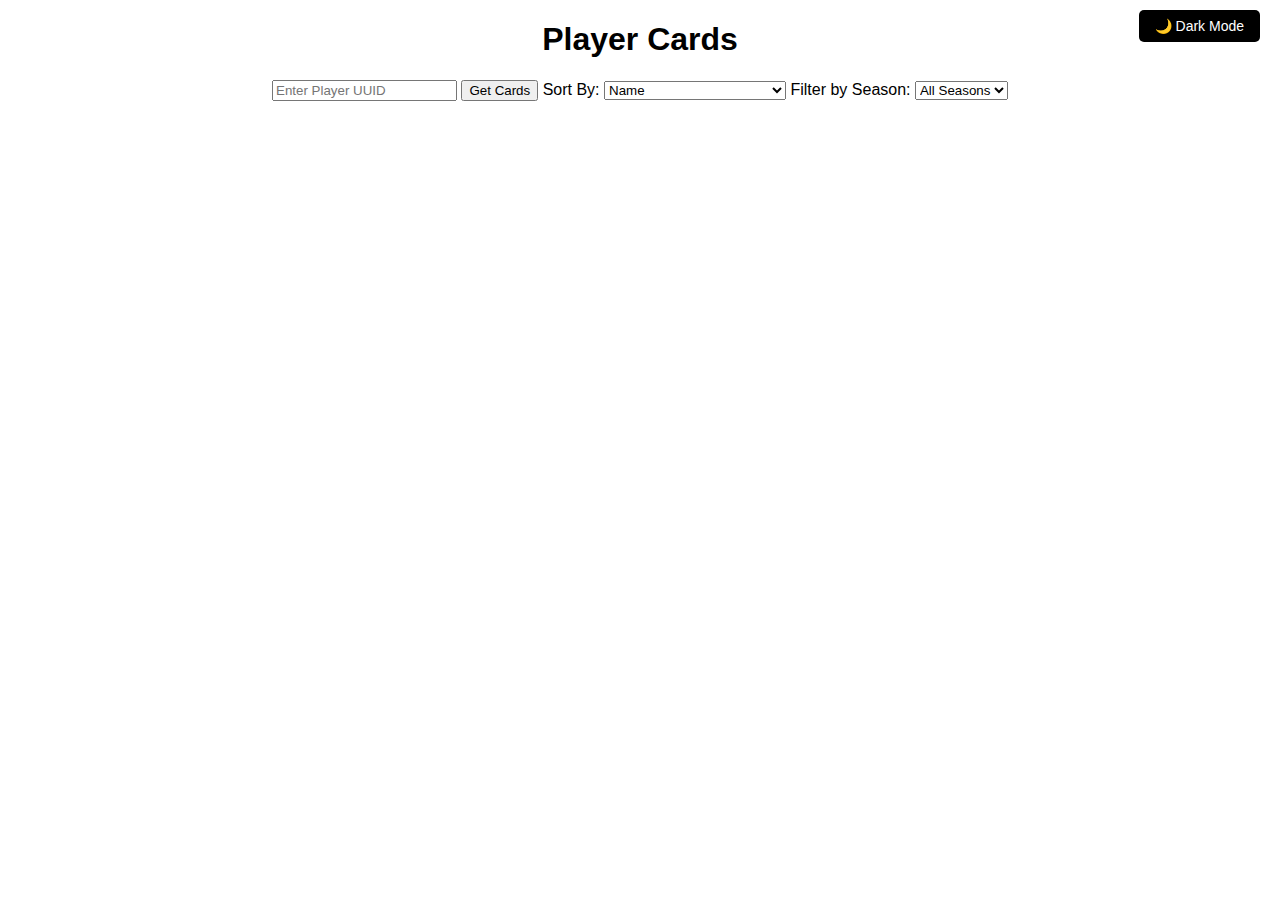
<file: index.html>
<!DOCTYPE html>
<html lang="en">
<head>
    <meta charset="UTF-8">
    <meta name="viewport" content="width=device-width, initial-scale=1.0">
    <title>Player Cards</title>
    <link rel="stylesheet" href="style.css">
</head>
<body>

    <!-- Toggle Button for Dark Mode -->
    <div class="toggle-container">
        <button class="toggle-btn" onclick="toggleDarkMode()">🌙 Dark Mode</button>
    </div>

    <h1>Player Cards</h1>

    <!-- Input for Player UUID -->
    <input type="text" id="player_uuid" placeholder="Enter Player UUID">
    <button onclick="fetchPlayerCards()">Get Cards</button>

    <!-- Sorting Dropdown -->
    <label for="sort_option">Sort By:</label>
    <select id="sort_option" onchange="fetchPlayerCards()">
        <option value="name">Name</option>
        <option value="power">Power</option>
        <option value="rarity">Rarity</option>
        <option value="ability">Ability</option>
        <option value="collection_number">Collection Number</option>
        <option value="deck">Deck Status (In Deck First)</option>
    </select>

    <!-- Season Filter Dropdown -->
    <label for="season_filter">Filter by Season:</label>
    <select id="season_filter" onchange="fetchPlayerCards()">
        <option value="all">All Seasons</option>
    </select>

    <!-- Card Display Area -->
    <div id="player_cards" class="card-container"></div>

    <script src="script.js"></script>
</body>
</html>
</file>
<file: style.css>
/* Default Light Mode */
body {
    font-family: Arial, sans-serif;
    text-align: center;
    background-color: #ffffff;
    color: #000000;
    transition: background-color 0.3s, color 0.3s;
}

.container {
    width: 80%;
    margin: auto;
}

.card-container {
    display: flex;
    flex-wrap: wrap;
    justify-content: center;
    margin-top: 20px;
}

.card {
    display: flex;
    align-items: center;
    border: 1px solid #000;
    border-radius: 8px;
    padding: 10px;
    margin: 10px;
    width: 400px;
    background-color: #f8f8f8;
    text-align: left;
    transition: background-color 0.3s, color 0.3s;
    position: relative;
}

.card-image-container {
    position: relative;
    width: 100px;
    height: 140px;
    overflow: hidden;
}

.card-image-container img {
    width: 100%;
    height: 100%;
    object-fit: cover;
    border-radius: 5px;
    position: absolute;
    pointer-events: none; /* Prevent right-click and interactions */
}

/* 🔹 Watermark Overlay */
.watermark {
    position: absolute;
    top: 0;
    left: 0;
    width: 100px;
    height: 140px;
    background-image: url('http://170.187.148.48:5000/static/images/BB%20Transparent.png');
    background-size: contain;
    background-repeat: no-repeat;
    opacity: 0.3;
    z-index: 2;
    pointer-events: none;
}

.card-info {
    flex: 1;
    padding-left: 15px;
}

.error-message {
    color: red;
}

/* 🔹 Dark Mode Styling */
body.dark-mode {
    background-color: #121212;
    color: #ffffff;
}

.card.dark-mode {
    background-color: #1e1e1e;
    border-color: #ffffff;
    color: #ffffff;
}

.toggle-container {
    position: absolute;
    top: 10px;
    right: 20px;
}

.toggle-btn {
    padding: 8px 16px;
    cursor: pointer;
    border: none;
    background-color: #000;
    color: #fff;
    border-radius: 5px;
    font-size: 14px;
}

.toggle-btn:hover {
    background-color: #444;
}

.dark-mode .toggle-btn {
    background-color: #fff;
    color: #000;
}

.dark-mode .toggle-btn:hover {
    background-color: #ddd;
}
</file>
